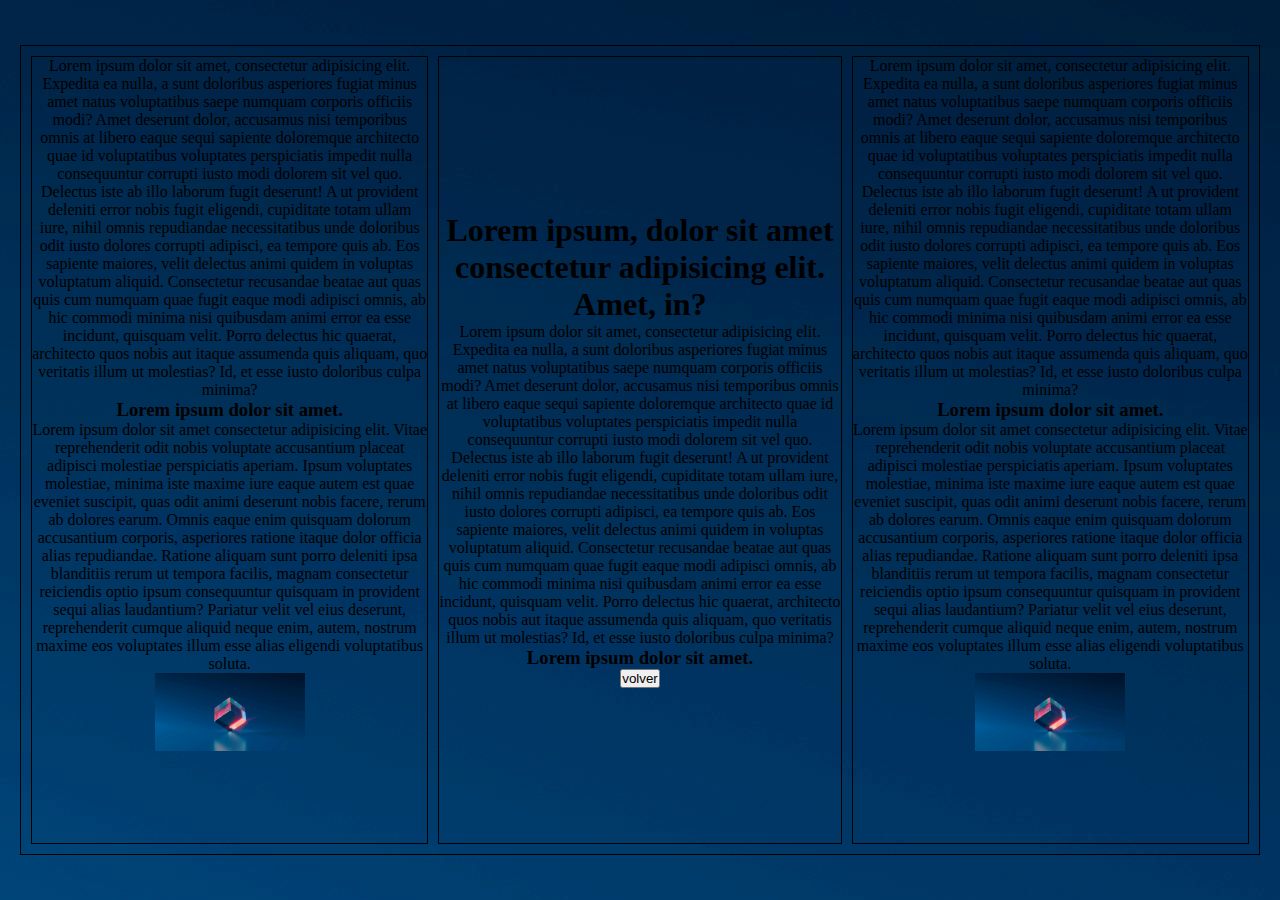
<file: pages/aboutMe.html>
<!DOCTYPE html>
<html lang="en">
<head>
  <meta charset="UTF-8">
  <meta name="viewport" content="width=device-width, initial-scale=1.0">
  <title>About Me</title>
  <link rel="stylesheet" href="../css/aboutMe.css">
</head>
<body>
  <div class="container">
    <div class="box">
      <div class="textbox1">
        <div>
          <p>Lorem ipsum dolor sit amet, consectetur adipisicing elit. Expedita ea nulla, a sunt doloribus asperiores fugiat minus amet natus voluptatibus saepe numquam corporis officiis modi? Amet deserunt dolor, accusamus nisi temporibus omnis at libero eaque sequi sapiente doloremque architecto quae id voluptatibus voluptates perspiciatis impedit nulla consequuntur corrupti iusto modi dolorem sit vel quo. Delectus iste ab illo laborum fugit deserunt! A ut provident deleniti error nobis fugit eligendi, cupiditate totam ullam iure, nihil omnis repudiandae necessitatibus unde doloribus odit iusto dolores corrupti adipisci, ea tempore quis ab. Eos sapiente maiores, velit delectus animi quidem in voluptas voluptatum aliquid. Consectetur recusandae beatae aut quas quis cum numquam quae fugit eaque modi adipisci omnis, ab hic commodi minima nisi quibusdam animi error ea esse incidunt, quisquam velit. Porro delectus hic quaerat, architecto quos nobis aut itaque assumenda quis aliquam, quo veritatis illum ut molestias? Id, et esse iusto doloribus culpa minima?</p>
          <h3>Lorem ipsum dolor sit amet.</h3>
          <p>Lorem ipsum dolor sit amet consectetur adipisicing elit. Vitae reprehenderit odit nobis voluptate accusantium placeat adipisci molestiae perspiciatis aperiam. Ipsum voluptates molestiae, minima iste maxime iure eaque autem est quae eveniet suscipit, quas odit animi deserunt nobis facere, rerum ab dolores earum. Omnis eaque enim quisquam dolorum accusantium corporis, asperiores ratione itaque dolor officia alias repudiandae. Ratione aliquam sunt porro deleniti ipsa blanditiis rerum ut tempora facilis, magnam consectetur reiciendis optio ipsum consequuntur quisquam in provident sequi alias laudantium? Pariatur velit vel eius deserunt, reprehenderit cumque aliquid neque enim, autem, nostrum maxime eos voluptates illum esse alias eligendi voluptatibus soluta.</p>
          <img src="../img/pexels-rostislav-uzunov-5011647.jpg" style="width: 150px; height: 78px;" alt="logo">
        </div>
      </div>
      <div class="textbox2">
        <div>
          <h1>Lorem ipsum, dolor sit amet consectetur adipisicing elit. Amet, in?</h1>
          <p>Lorem ipsum dolor sit amet, consectetur adipisicing elit. Expedita ea nulla, a sunt doloribus asperiores fugiat minus amet natus voluptatibus saepe numquam corporis officiis modi? Amet deserunt dolor, accusamus nisi temporibus omnis at libero eaque sequi sapiente doloremque architecto quae id voluptatibus voluptates perspiciatis impedit nulla consequuntur corrupti iusto modi dolorem sit vel quo. Delectus iste ab illo laborum fugit deserunt! A ut provident deleniti error nobis fugit eligendi, cupiditate totam ullam iure, nihil omnis repudiandae necessitatibus unde doloribus odit iusto dolores corrupti adipisci, ea tempore quis ab. Eos sapiente maiores, velit delectus animi quidem in voluptas voluptatum aliquid. Consectetur recusandae beatae aut quas quis cum numquam quae fugit eaque modi adipisci omnis, ab hic commodi minima nisi quibusdam animi error ea esse incidunt, quisquam velit. Porro delectus hic quaerat, architecto quos nobis aut itaque assumenda quis aliquam, quo veritatis illum ut molestias? Id, et esse iusto doloribus culpa minima?</p>
          <h3>Lorem ipsum dolor sit amet.</h3>
          <button onclick="volverInicio()">volver</button>
        </div>
      </div>
      <div class="textbox3">
        <div>
          <p>Lorem ipsum dolor sit amet, consectetur adipisicing elit. Expedita ea nulla, a sunt doloribus asperiores fugiat minus amet natus voluptatibus saepe numquam corporis officiis modi? Amet deserunt dolor, accusamus nisi temporibus omnis at libero eaque sequi sapiente doloremque architecto quae id voluptatibus voluptates perspiciatis impedit nulla consequuntur corrupti iusto modi dolorem sit vel quo. Delectus iste ab illo laborum fugit deserunt! A ut provident deleniti error nobis fugit eligendi, cupiditate totam ullam iure, nihil omnis repudiandae necessitatibus unde doloribus odit iusto dolores corrupti adipisci, ea tempore quis ab. Eos sapiente maiores, velit delectus animi quidem in voluptas voluptatum aliquid. Consectetur recusandae beatae aut quas quis cum numquam quae fugit eaque modi adipisci omnis, ab hic commodi minima nisi quibusdam animi error ea esse incidunt, quisquam velit. Porro delectus hic quaerat, architecto quos nobis aut itaque assumenda quis aliquam, quo veritatis illum ut molestias? Id, et esse iusto doloribus culpa minima?</p>
          <h3>Lorem ipsum dolor sit amet.</h3>
          <p>Lorem ipsum dolor sit amet consectetur adipisicing elit. Vitae reprehenderit odit nobis voluptate accusantium placeat adipisci molestiae perspiciatis aperiam. Ipsum voluptates molestiae, minima iste maxime iure eaque autem est quae eveniet suscipit, quas odit animi deserunt nobis facere, rerum ab dolores earum. Omnis eaque enim quisquam dolorum accusantium corporis, asperiores ratione itaque dolor officia alias repudiandae. Ratione aliquam sunt porro deleniti ipsa blanditiis rerum ut tempora facilis, magnam consectetur reiciendis optio ipsum consequuntur quisquam in provident sequi alias laudantium? Pariatur velit vel eius deserunt, reprehenderit cumque aliquid neque enim, autem, nostrum maxime eos voluptates illum esse alias eligendi voluptatibus soluta.</p>
          <img src="../img/pexels-rostislav-uzunov-5011647.jpg" style="width: 150px; height: 78px;" alt="logo">
        </div>
      </div>
    </div>
  </div>
  <script src="../js/main.js"></script>
</body>
</html>
</file>
<file: css/aboutMe.css>
* {
  margin: 0;
  padding: 0;
  box-sizing: border-box;
}
.container {
  height: 100vh;
  padding: 20px;
  background-image: url(../img/pexels-rostislav-uzunov-5011647.jpg);
  background-repeat: no-repeat;
  display: flex;
  flex-direction: column;
  justify-content: center;
}
.box {
  border: 1px solid black;
  height: 90vh;
  display: grid;
  gap: 10px;
  padding: 10px;
 }
 .textbox1 {
  grid-area: 1 / 1 / 2 / 2;
  border: 1px solid black;
  display: flex;
  justify-content: center;
  text-align: center;

 }
 .textbox2 {
  grid-area: 1 / 2 / 2 / 3;
  border: 1px solid black;
  display: flex;
  align-items: center;
  justify-content: center;
  text-align: center;
 }
 .textbox3 {
  grid-area: 1 / 3 / 2 / 4;
  border: 1px solid black;
  display: flex;
  justify-content: center;
  text-align: center;
 }

 .textbox1 div {
  align-items: top;
 }
 .texbox2 div {
  align-items: center;
 }
 .texbpx3 div {
  align-items: top;
 }
</file>
